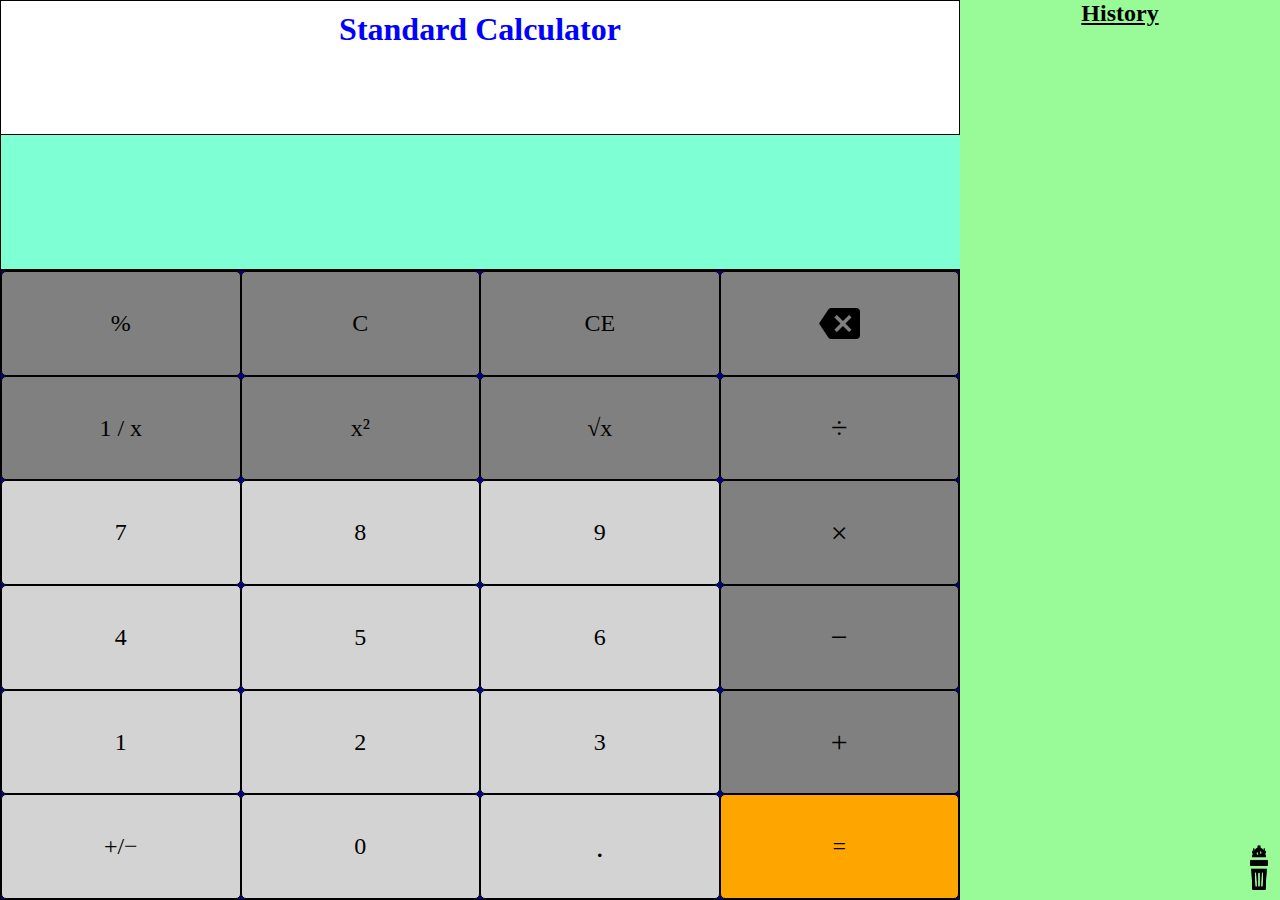
<file: Simple/Calculator/index.html>
<!DOCTYPE html>
<html lang="en">
<head>
    <meta charset="UTF-8">
    <meta name="viewport" content="width=device-width, initial-scale=1.0">
    <title>My Basic Calculator</title>
    <link rel="stylesheet" href="css/style.css" type="text/css">
    <link rel="stylesheet" href="css/effect.css" type="text/css">
    <link rel="preconnect" href="https://fonts.googleapis.com">
    <link rel="preconnect" href="https://fonts.gstatic.com" crossorigin>
    <link href="https://fonts.googleapis.com/css2?family=Chakra+Petch:wght@600&display=swap" rel="stylesheet">
</head>
<body>
    <header>
        <h1  id="heading" style="text-align: center;">Standard Calculator</h1>

        <!-- <figure id="history"><img src="img/history.png" alt="History"></figure> -->
        
        <div class="outer-input-box">
            <div class="expression-box"></div>
            <div class="result-box"></div>
        </div>
    </header>

    <aside class="sidebar">
        <h2 style="text-align: center;" ><u>History</u></h2>
        <section class="history"></section>
        <img src="img/waste.png" alt="Clear History" id="garbage-icon">
    </aside>

    <main class="grid">
        <section class="item-percent special button"><p>&percnt;</p></section>
        <section class="item-clear clear button"><p>C</p></section>
        <section class="item-clearE clear button"><p>CE</p></section>
        <section class="item-backspace clear button"><img src="img/backspace-light.png" alt="Backspace"></section>
        <section class="item-reciprocal special button"><p>1 / x</p></section>
        <section class="item-square special button"><p>x&#178;</p></section>
        <section class="item-root special button"><p>&#8730;x</p></section>
        <section class="item-sectionide operation button"><p>&divide;</p></section>
        <section class="item-7 digit button"><p>7</p></section>
        <section class="item-8 digit button"><p>8</p></section>
        <section class="item-9 digit button"><p>9</p></section>
        <section class="item-multiply operation button"><p>&times;</p></section>
        <section class="item-4 digit button"><p>4</p></section>
        <section class="item-5 digit button"><p>5</p></section>
        <section class="item-6 digit button"><p>6</p></section>
        <section class="item-subtract operation button"><p>&minus;</p></section>
        <section class="item-1 digit button"><p>1</p></section>
        <section class="item-2 digit button"><p>2</p></section>
        <section class="item-3 digit button"><p>3</p></section>
        <section class="item-add operation button"><p>&plus;</p></section>
        <section class="item-sign digit button"><p>+/−</p></section>
        <section class="item-0 digit button"><p>0</p></section>
        <section class="item-period digit button"><p>&period;</p></section>
        <section class="item-equalto equalto button"><p>&equals;</p></section>
    </main>
    
    <script src="js/script.js"></script>
</body>
</html>
</file>
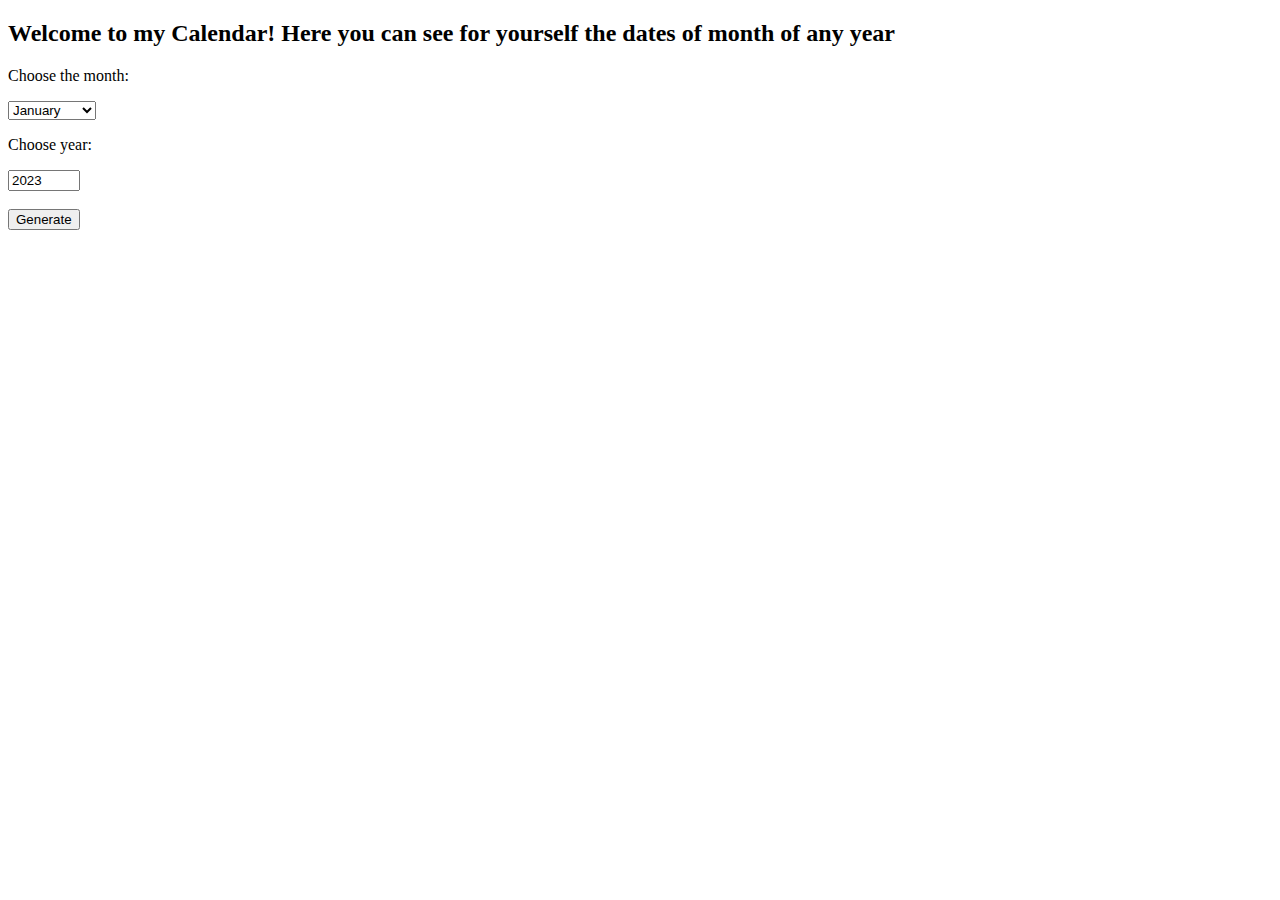
<file: Simple/Calendar/index.html>
<!DOCTYPE html>
<html lang="en">
<head>
    <meta charset="UTF-8">
    <meta name="viewport" content="width=device-width, initial-scale=1.0">
    <title>Calendar</title>
    <link rel="stylesheet" href="style/main.css">
</head>
<body>
    <header>
        <h2>Welcome to my Calendar! Here you can see for yourself the dates of month of any year</h2>
    </header>
    <main>
        <div id="input">
            <p>Choose the month: </p>
            <select name="month" id="month">
                <option value="0">January</option>
                <option value="1">February</option>
                <option value="2">March</option>
                <option value="3">April</option>
                <option value="4">May</option>
                <option value="5">June</option>
                <option value="6">July</option>
                <option value="7">August</option>
                <option value="8">September</option>
                <option value="9">October</option>
                <option value="10">November</option>
                <option value="11">December</option>
            </select>
            <p>Choose year: </p>
            <input type="number" name="year" id="year" min="1600" max="2100" value="2023"><br><br>

            <button type="button" id="generate">Generate</button>
        </div>
        <div id="output">

        </div>
    </main>
    
    <script src="script/main.js"></script>
</body>
</html>
</file>
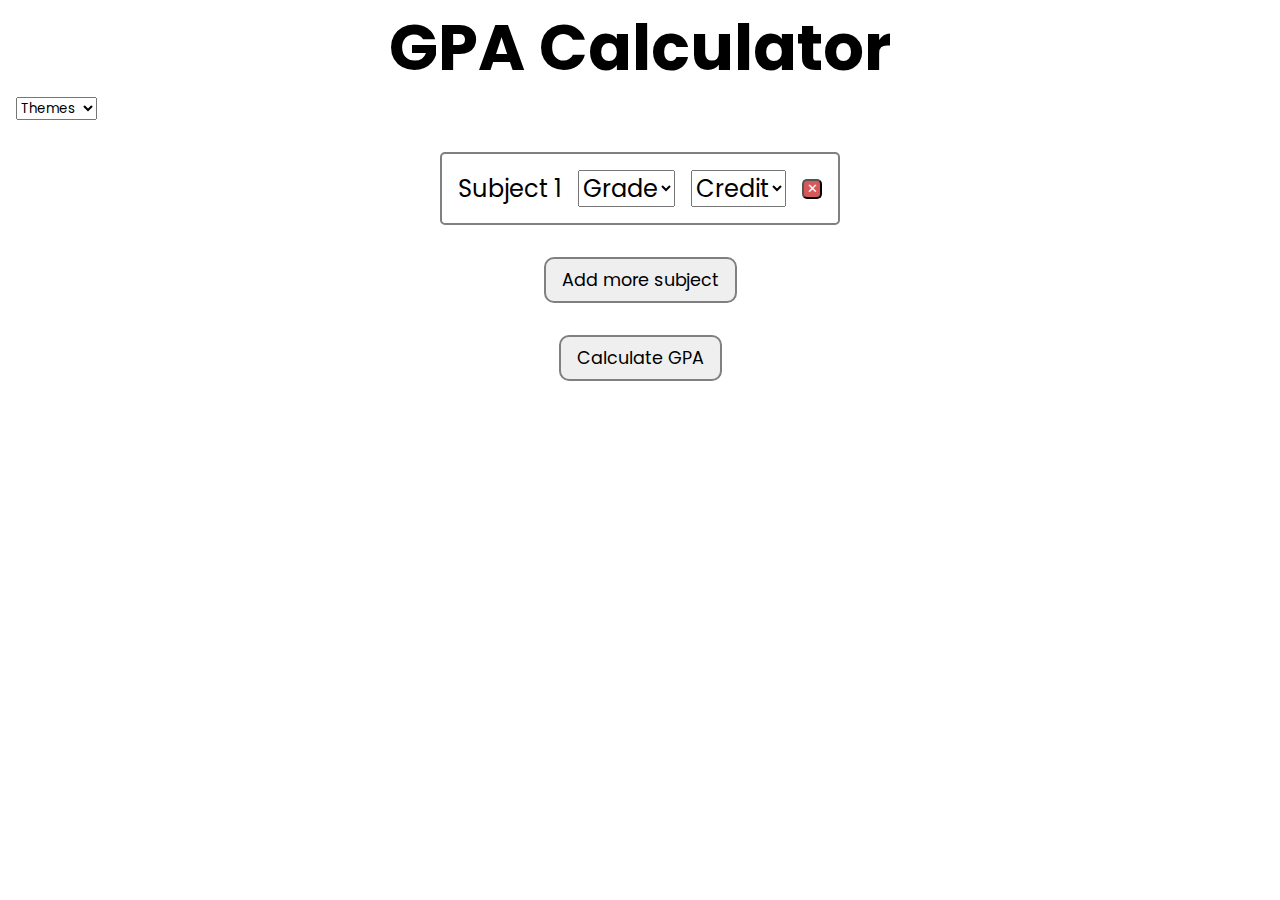
<file: Simple/cgpa-calculator/index.html>
<!DOCTYPE html>
<html lang="en">
  <head>
    <meta charset="UTF-8">
    <meta name="viewport" content="width=device-width, initial-scale=1.0">
    <title>GPA Calculator</title>
    <link rel="icon" href="img/n-apps-mid.png">
    <link rel="stylesheet" href="css/style1.css">
  </head>
  <body>
    <header>
      <h1 class="heading">GPA Calculator</h1>
      <select class="themes">
        <option value="">Themes</option>
        <option value="th-1">Theme 1</option>
        <option value="th-2">Theme 2</option>
        <option value="th-3">Theme 3</option>
      </select>
    </header>
    <main class="body">
      <div id="container"></div>
      <button class="add-button">Add more subject</button>
      <button class="calculate-button">Calculate GPA</button>
    </main>

    <script src="js/jquery-3.7.0.js"></script>
    <script src="js/script.js"></script>
  </body>
</html>
</file>
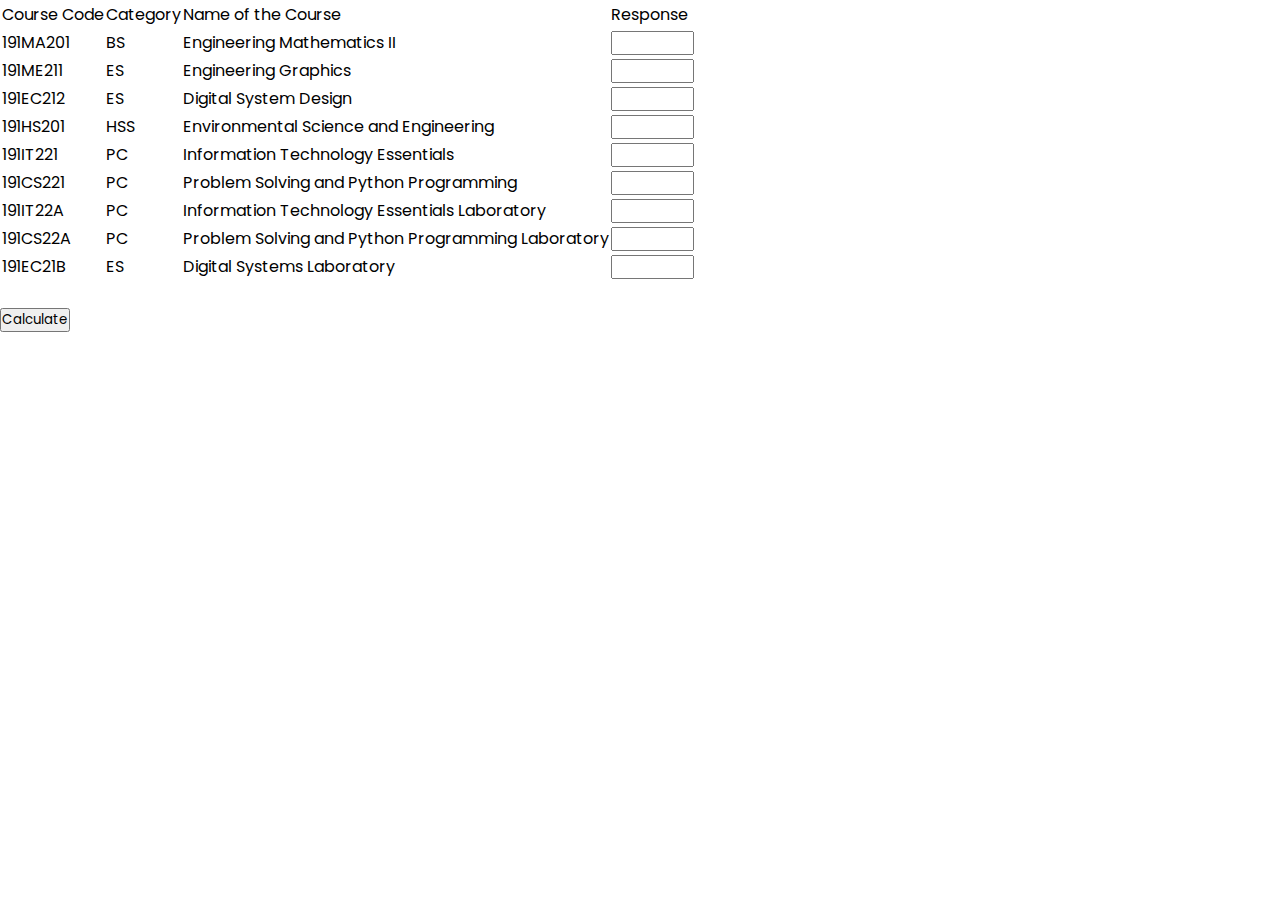
<file: Simple/cgpa-calculator/dummy.htm>
<!DOCTYPE html>
<html lang='en'>
<head>
    <meta charset='UTF-8'>
    <meta name='viewport' content='width=device-width, initial-scale=1.0'>
    <title>CGPA Calculator</title>
    <link rel='stylesheet' href='css/style.css'>
</head>
<body>
    
    <form action='action.php' method='post'>

        <table>
            <tr id='highlight'>
                <td>Course Code</td>
                <td>Category</td>
                <td>Name of the Course</td>
                <td>Response</td>
            </tr>
            <tr>
                <td>191MA201</td>
                <td>BS</td>
                <td>Engineering Mathematics II</td>
                <td><input type='number' name='enggmath' max='100' min='0'></td>
            </tr>
            <tr>
                <td>191ME211</td>
                <td>ES</td>
                <td>Engineering Graphics</td>
                <td><input type='number' name='engggraph' max='100' min='0'></td>
            </tr>
            <tr>
                <td>191EC212</td>
                <td>ES</td>
                <td>Digital System Design</td>
                <td><input type='number' name='dsd' max='100' min='0'></td>
            </tr>
            <tr>
                <td>191HS201</td>
                <td>HSS</td>
                <td>Environmental Science and Engineering</td>
                <td><input type='number' name='hss' max='100' min='0'></td>
            </tr>
            <tr>
                <td>191IT221</td>
                <td>PC</td>
                <td>Information Technology Essentials</td>
                <td><input type='number' name='ite' max='100' min='0'></td>
            </tr>
            <tr>
                <td>191CS221</td>
                <td>PC</td>
                <td>Problem Solving and Python Programming</td>
                <td><input type='number' name='pspp' max='100' min='0'></td>
            </tr>

            <tr>
                <td>191IT22A</td>
                <td>PC</td>
                <td>Information Technology Essentials Laboratory</td>
                <td><input type='number' name='itel' max='100' min='0'></td>
            </tr>
            <tr>
                <td>191CS22A</td>
                <td>PC</td>
                <td>Problem Solving and Python Programming Laboratory</td>
                <td><input type='number' name='psppl' max='100' min='0'></td>
            </tr>
            <tr>
                <td>191EC21B</td>
                <td>ES</td>
                <td>Digital Systems Laboratory</td>
                <td><input type='number' name='dsl' max='100' min='0'></td>
            </tr>
        </table><br>

        <input type='submit' value='Calculate' id='submit-button'>
    </form>
</body>
</html>
</file>
<file: Simple/Calculator/css/style.css>
* {
    box-sizing: border-box;
    margin: 0;
}

header {
    height: 30vh; width: 75vw;
    top: 0; left: 0;
    border: 1px solid black;
    position: absolute;
}

h1 {
    text-align: left;
    margin: 10px;
    color: blue;
}

.outer-input-box {
    height: 15vh; width: 75vw;
    bottom: 0;
    border-top: 1px solid black;
    position: absolute;
    background-color: aquamarine;
}

.result-box {
    position: absolute;
    height: 9vh; width: 65vw;
    bottom: 0; right: 0;
    margin-top: 1vh; margin-bottom: 1vh;
    padding-top: 1vh; padding-bottom: 1vh;
    text-align: right;
    overflow: auto;
    font-size: 40px;
}

.expression-box {
    position: absolute;
    text-align: right;
    height: 3vh; width: 65vw;
    right: 0;
    color: grey;
}

aside {
    position: absolute;
    height: 100vh; width: 25vw;
    top: 0; right: 0;
    background-color: palegreen;
}

aside > section {
    display: flex;
    flex-flow: column nowrap;
    align-content: flex-start;
    height: 80vh; width: 25vw;
    margin-top: 20px;
    overflow: auto;
}

aside > section > div {
    text-align: end;
    margin-top: 5px; margin-bottom: 5px;
    max-width: 99%;    
}

p#lhs {
    font-size: 15px;
    color: silver;
}

p#rhs {
    font-size: 20px;
    color: white;
}

aside > img {
    position: absolute;
    height: 5%; width: 7%;
    bottom: 10px; right: 10px;
}

main {
    display: grid;
    position: absolute;
    grid-template-columns: repeat(4, 25%);
    grid-template-rows: repeat(6, 16.67%);
    border: 1px solid black;
    height: 70vh; width: 75vw;
    bottom: 0; left: 0;
    background-color: darkblue;
}

main > section {
    border-radius: 5px;
    border: 1px solid black;
    display: flex;
    align-items: center;
    justify-content: center;
    font-size: 24px;
}

section.operation, section.item-openb, section.item-closeb, section.item-period {
    font-size: 30px;
}

main > section > img {
    max-width: 40%;
    max-height: 40%;
    object-fit: cover;
}

.equalto {
    background-color:orange;
}

.operation, .special, .clear {
    background-color: gray;
}

.digit, .sign {
    background-color: lightgray;
}

@media screen and (max-width: 480px) {

    .outer-input-box {
        height: 20vh;
    }

    .result-box {
        height: 12vh; width: 95vw;
        font-size: 40px;
        margin-left: 2.5vw; margin-right: 2.5vw;
        bottom: 0;
    }

    .expression-box {
        height: 4vh; width: 100vw;
    }

    main > section {
        font-size: 30px;
    }
    
    section.operation, section.item-openb, section.item-closeb, section.item-period {
        font-size: 40px;
    }

    main, header, .outer-input-box {
        width: 100vw;
    }

    header {
        height: 40vh;
    }
    main {
        height: 60vh;
    }

    main > section {
        border-radius: 3px;
    }
}
</file>
<file: Simple/Calculator/css/effect.css>
/* scroll-bar */

::-webkit-scrollbar {
    display: none;
}

section::-webkit-scrollbar {
    display: block;
    width: 5px;
}

section::-webkit-scrollbar-track {
    background-color: darkgray;
}

section::-webkit-scrollbar-thumb {
    background-color: gray;
}

section::-webkit-scrollbar-button {
    display: none;
}

/* Mobile view */
@media screen and (max-width: 480px) {
 
    .operation:active, .sign:active, .special:active, .digit:active, .clear:active, #garbage-icon:active {
        background-color: darkgrey;
    }

    .equalto:active {
        background-color: orangered;
    }

    #hist:active {
        background-color: palevioletred;
    }

    aside.sidebar {
        display: none;
    }

    figure {
        /* height: 40px;
        width: 40px; */
        display: none;
    }
}

/* Desktop view */
@media screen and (min-width: 480px) {
    
    .operation:hover, .sign:hover, .special:hover, .digit:hover, .clear:hover, #garbage-icon:hover {
        background-color: darkgrey;
    }

    .equalto:hover {
        background-color: orangered;
    }

    #hist:hover {
        background-color: palevioletred;
    }

    figure#history {
        display: none;
    }
}
</file>
<file: Simple/Calendar/style/main.css>
#output > pre {
    background-color: aqua;
    height: 800px;
    width: 800px;
}
</file>
<file: Simple/cgpa-calculator/css/style1.css>
@import url("https://fonts.googleapis.com/css2?family=Poppins&display=swap");

* {
  margin: 0;
  padding: 0;
  box-sizing: border-box;
  font-family: "Poppins", sans-serif;
}

.body {
  display: flex;
  align-items: center;
  justify-content: center;
  flex-direction: column;
}

.heading {
  font-size: 4rem;
  text-align: center;
  /* display: inline; */
}

.themes {
  margin-left: 1rem;
}

.box {
  display: flex;
  flex-direction: row;
  justify-content: center;
  align-items: center;
  border: solid grey 2px;
  border-radius: 5px;
  padding: 1rem;
  margin-top: 2rem;
}

.box-content {
  display: flex;
  align-items: center;
  justify-content: center;
  margin-right: 1rem;
  font-size: 1.5rem;
}

.remove-button {
  display: flex;
  justify-content: center;
  align-items: center;
  width: 20px;
  height: 20px;
  text-align: center;
  border-radius: 5px;
  background-color: rgb(214, 89, 89);
  cursor: pointer;
  color: white;
}

.add-button {
  border: 2px solid grey;
  border-radius: 10px;
  padding: 0.5rem 1rem;
  margin-top: 2rem;
  font-size: 1.1rem;
  cursor: pointer;
}

.calculate-button {
  border: 2px solid grey;
  border-radius: 10px;
  padding: 0.5rem 1rem;
  margin-top: 2rem;
  font-size: 1.1rem;
  cursor: pointer;
}
</file>
<file: Simple/cgpa-calculator/css/style.css>
@import url("https://fonts.googleapis.com/css2?family=Poppins&display=swap");

* {
  margin: 0;
  padding: 0;
  box-sizing: border-box;
  font-family: "Poppins", sans-serif;
}

.body {
  display: flex;
  align-items: center;
  /* justify-content: center; */
  flex-direction: column;
}
.heading {
  font-size: 4rem;
  text-align: center;
  display: block;
}
.box {
  display: flex;
  flex-direction: row;
  justify-content: center;
  align-items: center;
  border: solid grey 2px;
  border-radius: 5px;
  padding: 1rem;
  margin-top: 2rem;
}

.box-content {
  display: flex;
  align-items: center;
  justify-content: center;
  margin-right: 1rem;
  font-size: 1.5rem;
}

.remove-button {
  display: flex;
  justify-content: center;
  align-items: center;
  width: 20px;
  height: 20px;
  text-align: center;
  border-radius: 5px;
  background-color: rgb(214, 89, 89);
  cursor: pointer;
  color: white;
}
.add-button {
  border: 2px solid grey;
  border-radius: 10px;
  padding: 0.5rem 1rem;
  margin-top: 2rem;
  font-size: 1.1rem;
  cursor: pointer;
}

.calculate-button {
  border: 2px solid grey;
  border-radius: 10px;
  padding: 0.5rem 1rem;
  margin-top: 2rem;
  font-size: 1.1rem;
  cursor: pointer;
}
</file>
